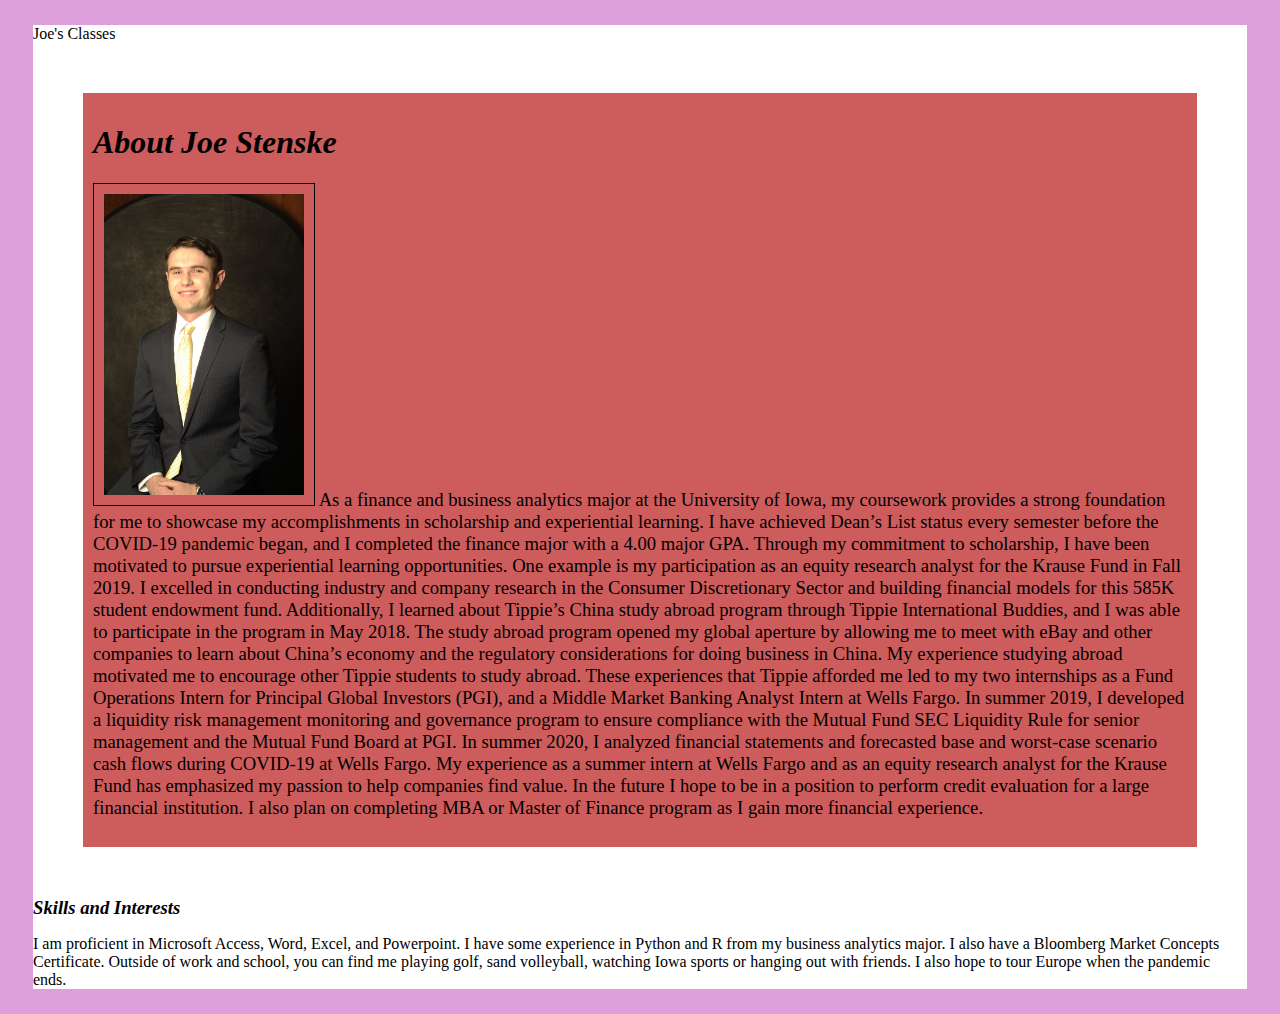
<file: index.html>
<!DOCTYPE html>
<html lang="en">

<head>
    <meta charset="UTF-8">
    <title>Joe's Home Page</title>
    <link rel="stylesheet" href="./css/stylesheet.css">
</head>

<body>
    <main>
        <nav>
            <a href="./joe.html"> Joe's Classes </a>
        </nav>
        <section>
            <div class="highlight">



                <h1>About Joe Stenske</h1>
                <p>
                    <img src="LinkedIn_Photo_Fall2019_copy.jpg" width="200" alt="Photo of Joe Stenske" />
                    As a finance and business analytics major at the University of Iowa, my coursework provides a strong foundation for me to
                    showcase
                    my accomplishments in scholarship and experiential learning. I have achieved Dean’s List status
                    every
                    semester before the COVID-19 pandemic began, and I completed the finance major with a 4.00 major
                    GPA.
                    Through my commitment to scholarship, I have been motivated to pursue experiential learning
                    opportunities. One example is my participation as an equity research analyst for the Krause Fund in
                    Fall
                    2019. I excelled in conducting industry and company research in the Consumer Discretionary Sector
                    and
                    building financial models for this 585K student endowment fund. Additionally, I learned about
                    Tippie’s
                    China study abroad program through Tippie International Buddies, and I was able to participate in
                    the
                    program in May 2018. The study abroad program opened my global aperture by allowing me to meet with
                    eBay
                    and other companies to learn about China’s economy and the regulatory considerations for doing
                    business
                    in China. My experience studying abroad motivated me to encourage other Tippie students to study
                    abroad.
                    These experiences that Tippie afforded me led to my two internships as a Fund Operations Intern for
                    Principal Global Investors (PGI), and a Middle Market Banking Analyst Intern at Wells Fargo. In
                    summer
                    2019, I developed a liquidity risk management monitoring and governance program to ensure compliance
                    with the Mutual Fund SEC Liquidity Rule for senior management and the Mutual Fund Board at PGI. In
                    summer 2020, I analyzed financial statements and forecasted base and worst-case scenario cash flows
                    during COVID-19 at Wells Fargo.

                    My experience as a summer intern at Wells Fargo and as an equity research analyst for the Krause
                    Fund
                    has emphasized my passion to help companies find value. In the future I hope to be in a position to
                    perform credit evaluation for a large financial institution. I also plan on completing MBA or Master
                    of
                    Finance program as I gain more financial experience.

                </p>


            </div>
        </section>
        <section>
            <h2>Skills and Interests</h2>
            <p>


                I am proficient in Microsoft Access, Word, Excel, and Powerpoint. I have some experience in Python and R
                from my business analytics major. I also have a Bloomberg Market Concepts Certificate.

                Outside of work and school, you can find me playing golf, sand volleyball, watching Iowa sports or
                hanging out with friends. I also hope to tour
                Europe when the pandemic ends.



            </p>
        </section>






    </main>




</body>

</html>
</file>
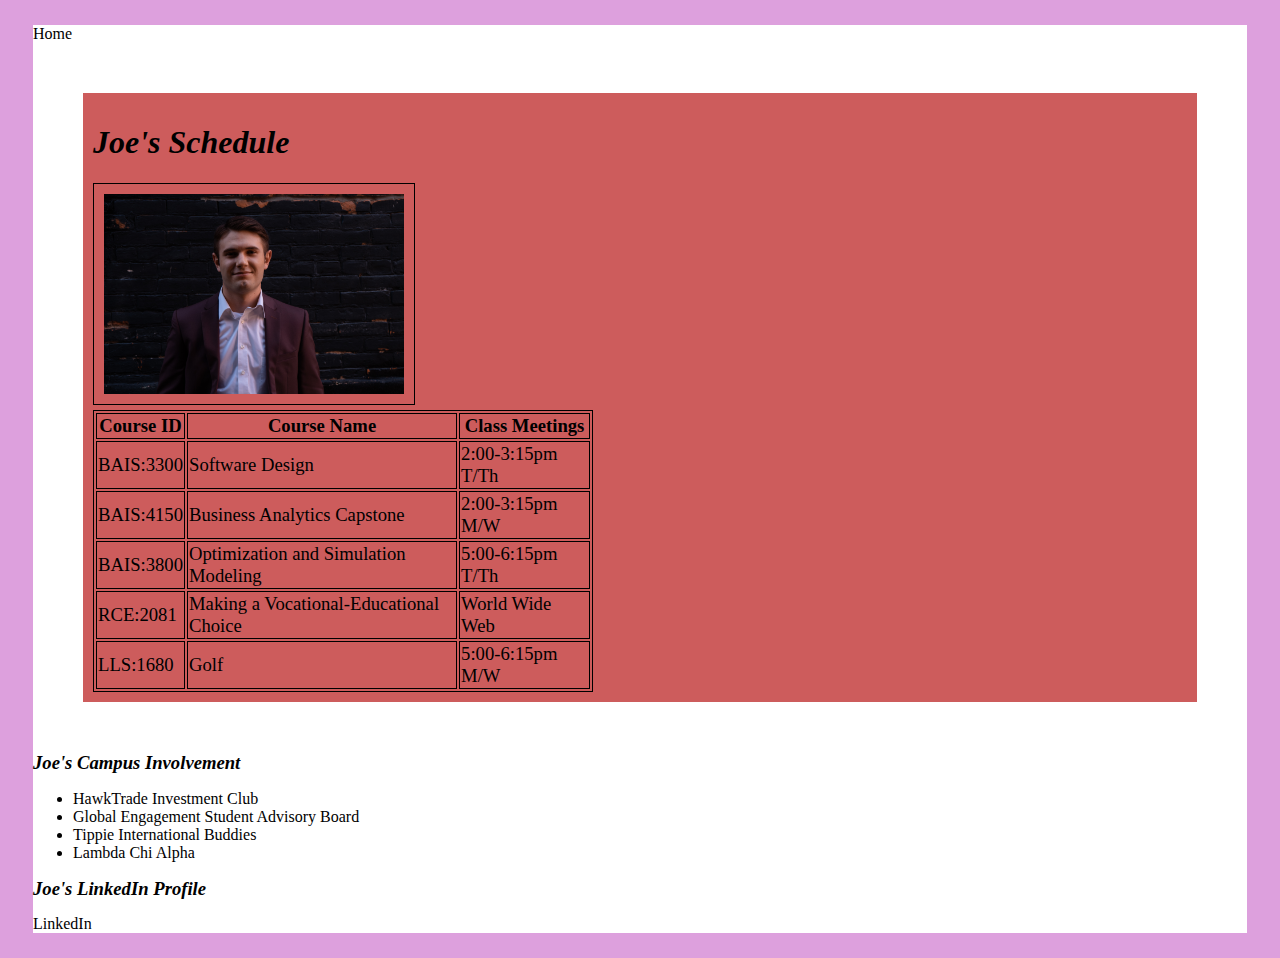
<file: joe.html>
<!DOCTYPE html>
<html lang="en">

<head>
    <meta charset="UTF-8">
    <title>Joe's Schedule</title>
    <link rel="stylesheet" href="./css/stylesheet.css">
</head>

<body>
    <main>
        <nav>
            <a href="./index.html"> Home </a>
        </nav>
        <section>
            <div class="highlight">



                <h1> Joe's Schedule </h1>

                <img src="FB_photo.jpg" height="200" alt="Photo of Joe Stenske" />

                <table>
                    <tr>
                        <th>Course ID</th>
                        <th>Course Name</th>
                        <th>Class Meetings</th>
                    </tr>

                    <tr>
                        <td>BAIS:3300</td>
                        <td>Software Design</td>
                        <td>2:00-3:15pm T/Th</td>
                    </tr>

                    <tr>
                        <td>BAIS:4150</td>
                        <td>Business Analytics Capstone</td>
                        <td>2:00-3:15pm M/W</td>
                    </tr>

                    <tr>
                        <td>BAIS:3800</td>
                        <td>Optimization and Simulation Modeling</td>
                        <td>5:00-6:15pm T/Th</td>
                    </tr>

                    <tr>
                        <td>RCE:2081</td>
                        <td>Making a Vocational-Educational Choice</td>
                        <td>World Wide Web</td>
                    </tr>

                    <tr>
                        <td>LLS:1680</td>
                        <td>Golf</td>
                        <td>5:00-6:15pm M/W</td>
                    </tr>
                </table>

            </div>
        </section>
       
        <section>
            <h2>Joe's Campus Involvement</h2>
            <ul>
                <li> HawkTrade Investment Club </li>
                <li> Global Engagement Student Advisory Board </li>
                <li> Tippie International Buddies </li>
                <li> Lambda Chi Alpha  </li>
            </ul>
            
        </section>
       
        <section>
            <h2>Joe's LinkedIn Profile</h2>
            <a href="https://www.linkedin.com/in/joseph-stenske-17a2ab170/">LinkedIn</a>
        </section>
        


    </main>




</body>

</html>
</file>
<file: css/stylesheet.css>
body {background-color:plum;}

img {padding: 10px;
    border: 1px solid black
}

h1 {font-size: 24pt;
font-style: italic;}
h2 {font-size: 14pt;
font-style: italic;}

.highlight{
    color: black;
    background-color: indianred;
    padding: 10px;
    margin: 50px;
    font-size: 14pt;
    font-style:normal;
}

main {background-color: white;
margin:25px;}

a:link {text-decoration: none; color:black;}
a:hover {text-decoration: underline; color:red;}
table {  width: 500px;
   
}
td {
    text-align:left;
}
table, th, td {
     border: 1px solid;

}
</file>
